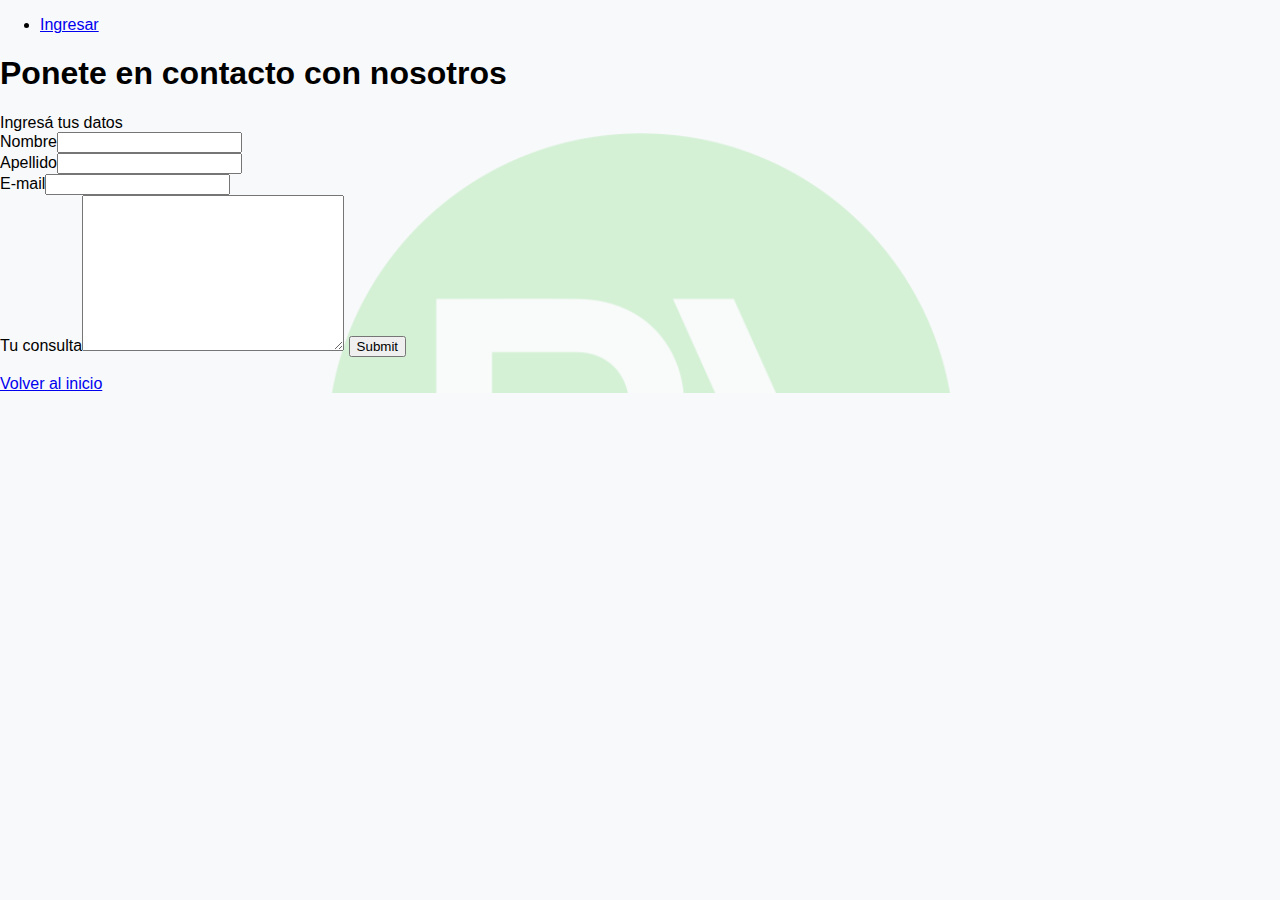
<file: contacto.html>
<!DOCTYPE html>
<html lang="en">
    <head>
        <meta charset="UTF-8">
        <meta name="viewport" content="width=device-width, initial-scale=1.0">
        <meta name="description" content="esto es lo que aparece en el buscador">
        <meta name="keywords" content="keywords">
        <meta name="author" content="Planta Alta Digital S.A.S.">
        <link rel="icon" href="Images/small-logo.ico">
        <link rel="stylesheet" href="css/master.css">
        <title>Planta Alta</title>
    </head>
<body>
    <header>
        <nav>
          <ul>
            <li><a href="https://consorcios.plantaalta.net/">Ingresar</a></li>
          </ul>
        </nav>
    </header>
    <article>
        <h1>Ponete en contacto con nosotros</h1>
        <form action="" method="post"></form>
        <label for="">Ingresá tus datos</label><br>
            <label for="">Nombre</label><input type="text" name="" id=""> <br>
            <label for="">Apellido</label><input type="text" name="" id=""> <br>
            <label for="">E-mail</label><input type="email" name="" id=""> <br>
            <label for="">Tu consulta</label><textarea name="" id="" cols="30" rows="10"></textarea>
            <input type="submit" name="" id="">
    </article>
    <br>
    <footer>
        <a href="index.html">Volver al inicio</a>
    </footer>
</body>
</html>
</file>
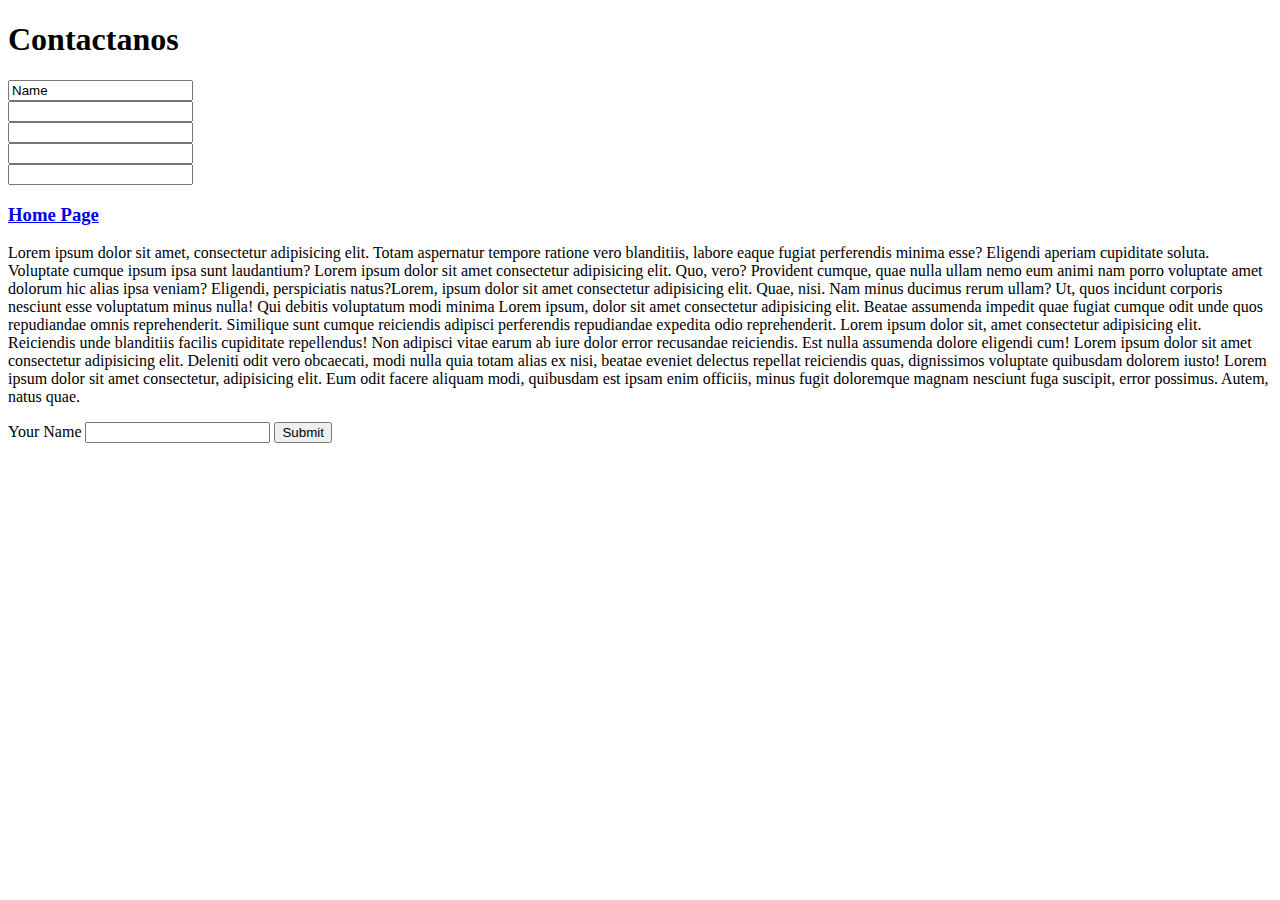
<file: formulario.html>
<!DOCTYPE html>
<html lang="en">
<head>
    <meta charset="UTF-8">
    <meta name="viewport" content="width=device-width, initial-scale=1.0">
    <title>Contacto PlantaAlta</title>
</head>
<body>
    <h1>Contactanos</h1>
    <form method="POST">
        <input type="text" required="" value="Name"><br>
        <input type="text"><br>
        <input type="text"><br>
        <input type="text"><br>
        <input type="text"><br>
    </form>
    <h3><a href="index.html">Home Page</a></h3>

    <p>Lorem ipsum dolor sit amet, consectetur adipisicing elit. Totam aspernatur tempore ratione vero blanditiis, labore eaque fugiat perferendis minima esse? Eligendi aperiam cupiditate soluta. Voluptate cumque ipsum ipsa sunt laudantium? Lorem ipsum dolor sit amet consectetur adipisicing elit. Quo, vero? Provident cumque, quae nulla ullam nemo eum animi nam porro voluptate amet dolorum hic alias ipsa veniam? Eligendi, perspiciatis natus?Lorem, ipsum dolor sit amet consectetur adipisicing elit. Quae, nisi. Nam minus ducimus rerum ullam? Ut, quos incidunt corporis nesciunt esse voluptatum minus nulla! Qui debitis voluptatum modi minima Lorem ipsum, dolor sit amet consectetur adipisicing elit. Beatae assumenda impedit quae fugiat cumque odit unde quos repudiandae omnis reprehenderit. Similique sunt cumque reiciendis adipisci perferendis repudiandae expedita odio reprehenderit. Lorem ipsum dolor sit, amet consectetur adipisicing elit. Reiciendis unde blanditiis facilis cupiditate repellendus! Non adipisci vitae earum ab iure dolor error recusandae reiciendis. Est nulla assumenda dolore eligendi cum! Lorem ipsum dolor sit amet consectetur adipisicing elit. Deleniti odit vero obcaecati, modi nulla quia totam alias ex nisi, beatae eveniet delectus repellat reiciendis quas, dignissimos voluptate quibusdam dolorem iusto! Lorem ipsum dolor sit amet consectetur, adipisicing elit. Eum odit facere aliquam modi, quibusdam est ipsam enim officiis, minus fugit doloremque magnam nesciunt fuga suscipit, error possimus. Autem, natus quae.
    </p>

    <form class="" action="" method="post"></form>
        <label for="">Your Name</label>
        <input type="text" name="" id="">
        <input type="submit">
</body>
</html>
</file>
<file: css/master.css>
body{
  font-family: 'Rubik', sans-serif;
  background-color: #f8f9fa;
  display: block;
  position: relative;
  margin: 0 0;
  z-index: 0;
}
body::after{
  background-image:  url("../images/background.png");
  background-attachment: fixed;
  background-position: center;
  background-repeat: no-repeat;
  background-size: 50%;
  content: "";
  opacity: 0.15;
  position: absolute;
  top: 0;
  bottom: 0;
  right: 0;
  left: 0;
  z-index: -1; 
}/* Section TOP */
#title{
  color: #0b0b0b;
}
.container-fluid{
    padding: 0 10%;
}
/* Navigation Bar */
.navbar-brand{
  padding: 0 0 0 15px;
}
.navbar-nav{
  align-items: center;
}
.nav-item{
  padding: 0 5px;
  font-size: 1.1rem;
  font-weight: bold;
}

/* Title Text */
.row{
  padding: 5px 0 0 0;
  border-radius: 0px 20px;
  border: 2px groove #989898;
}
.title-div-text{
  padding: 0 0 10px 0;
  text-align: center;
  font-size: 3.8rem;
  line-height: 4rem;
  font-family: 'Rubik', sans-serif;
 }
 .title-div-text2{
  padding: 1.2rem 0 0 0;
  text-align: left;
  font-size: 3rem;
  font-family: 'Rubik', sans-serif;
 }
 .top-text{
  padding: 0.5rem 0 0 0;
  font-size: 1rem;
 }
 .center {
  display: block;
  margin-left: auto;
  margin-right: auto;
}



/* Section FEATURES */







#testimonials{
  display: none;
}
#press{
  display: none;
}
#pricing{
  display: none;
}
#cta{
  display: none;
}
#footer{
  display: none;
}

/*GENERAL STYLE
body {
  display: block;
  position: relative;
  margin: 0 auto;
  z-index: 0;
}
body::after{
  background-image:  url("../images/background.png");
  background-attachment: fixed;
  background-position: center;
  background-repeat: no-repeat;
  background-size: 50%;
  content: "";
  opacity: 0.35;
  position: absolute;
  top: 0;
  bottom: 0;
  right: 0;
  left: 0;
  z-index: -1; 
}
h1{
  font-size: 2.5rem;
  margin: 0;
}
h3{
  font-size: 1.5rem;
  margin: 0;
}
hr{
  border-style: none;
  border-top-style: dotted;
  border-color: grey;
  border-width: 5px;
  width: 10%;
}

/*NAV HEADER
.logo-nav{
  display: none;
}



/*DIV TOP-BOX
.top-box{
  display: inline-block;
  position: relative;
}
.top-img{
  padding-block: 20px;
  padding-inline: 20px;
  width: 50%;
}
.building{
  width: 100%;
}
#texto{
  position: absolute;
  top: 1px;
}

/*DIV MIDDLE-BOX
.middle-box{
  display: inline-block;
}

/*DIV DESCRIPTION
.description{
  width: 70%;
  margin: 50px auto;
  text-align: left;
  line-height: 2;
}
.logo-pa{
  width: 55%;
  float: left;
  margin-right: 70px;
}

/*DIV CONTACT-ME
.contact-me{
  width: 70%;
  margin: 50px auto;
  text-align: right;
  line-height: 2;
  display: inline-block;
}
.form{
  width: 50%;
  float: right;
  margin-left: 70px;
}
.table{
  margin: auto;
  text-align: center;
  border-style: solid;
  background-color: tomato;
  width: 70%;
}
</file>
